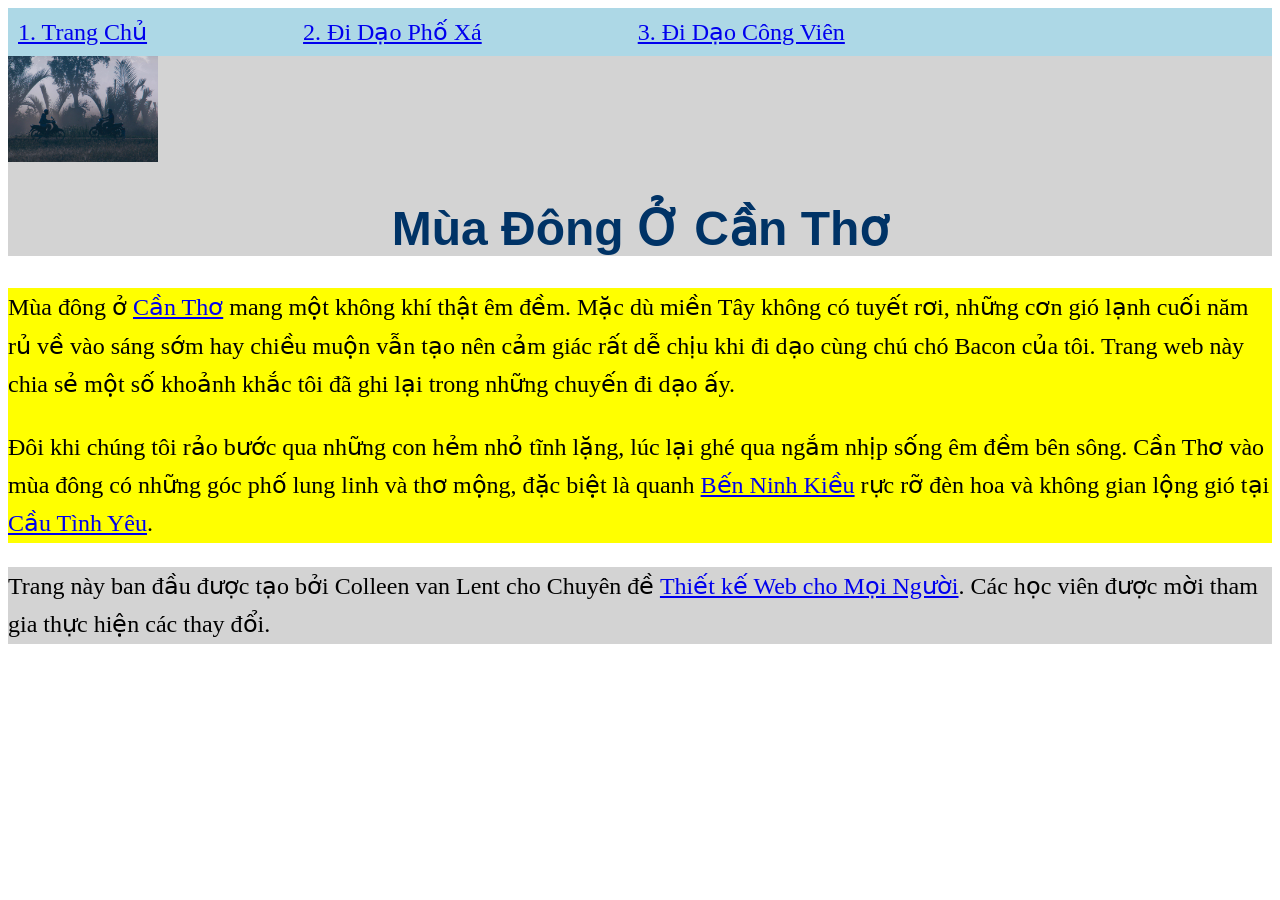
<file: index.html>
<!DOCTYPE html>
<html lang="vi">

<head>
  <meta charset="utf-8">
  <meta name="viewport" content="width=device-width">
  <title>Mùa Đông Ở Cần Thơ</title>
  <link rel="stylesheet" href="style.css">
</head>

<body>
  <header>
    <nav>
      <ul>
        <li><a href="index.html">1. Trang Chủ</a></li>
        <li><a href="neighborhood.html">2. Đi Dạo Phố Xá</a></li>
        <li><a href="parks.html">3. Đi Dạo Công Viên</a></li>
      </ul>
    </nav>
    <img src="images_w1_CSS/hinh_nen.png" width="150" alt="Khung cảnh sông nước Cần Thơ buổi sớm mùa đông.">
    <h1>Mùa Đông Ở Cần Thơ</h1>
  </header>
  <main>
    <p>Mùa đông ở <a href="https://cantho.gov.vn">Cần Thơ</a> mang một không khí thật êm đềm. Mặc dù miền Tây không có tuyết rơi, những cơn gió lạnh cuối năm rủ về vào sáng sớm hay chiều muộn vẫn tạo nên cảm giác rất dễ chịu khi đi dạo cùng chú chó Bacon của tôi. Trang web này chia sẻ một số khoảnh khắc tôi đã ghi lại trong những chuyến đi dạo ấy.</p>

    <p>Đôi khi chúng tôi rảo bước qua những con hẻm nhỏ tĩnh lặng, lúc lại ghé qua ngắm nhịp sống êm đềm bên sông. Cần Thơ vào mùa đông có những góc phố lung linh và thơ mộng, đặc biệt là quanh <a
        href="https://www.traveloka.com/vi-vn/explore/destination/ben-ninh-kieu/229863">Bến Ninh Kiều</a> rực rỡ đèn hoa và không gian lộng gió tại <a href="https://vinpearl.com/vi/cau-tinh-yeu-can-tho-diem-check-in-lang-man-cho-cac-cap-doi">Cầu Tình Yêu</a>.</p>

  </main>
  <footer>
    <p>Trang này ban đầu được tạo bởi Colleen van Lent cho Chuyên đề <a
        href="https://www.coursera.org/specializations/web-design"> Thiết kế Web cho Mọi Người</a>. Các học viên được mời tham gia thực hiện các thay đổi.</p>
  </footer>

</body>

</html>
</file>
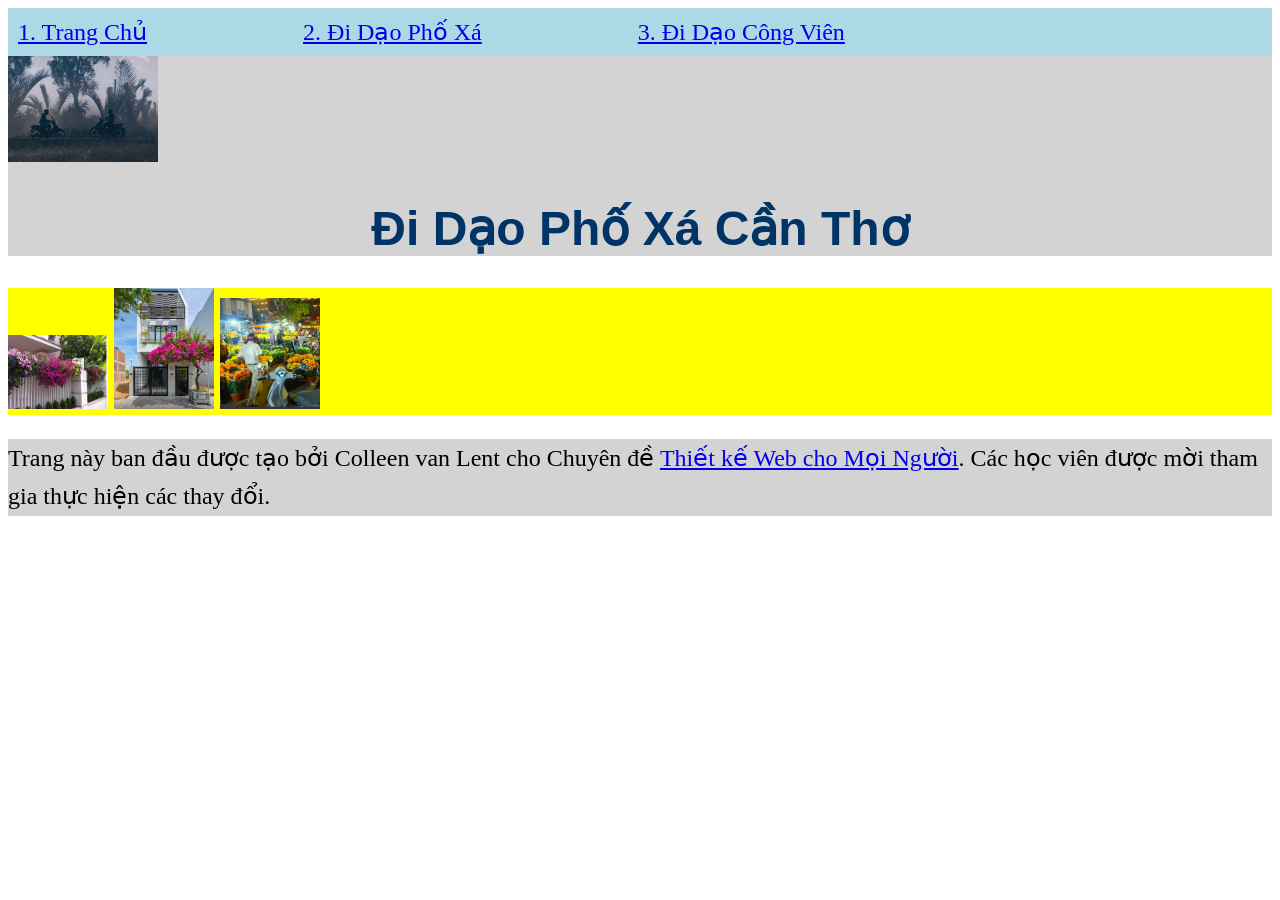
<file: neighborhood.html>
<!DOCTYPE html>
<html lang="vi">

<head>
  <meta charset="utf-8">
  <meta name="viewport" content="width=device-width">
  <title>Đi Dạo Phố Xá - Mùa Đông Cần Thơ</title>
  <link rel="stylesheet" href="style.css">
</head>

<body>
  <header>
    <nav>
      <ul>
        <li><a href="index.html">1. Trang Chủ</a></li>
        <li><a href="neighborhood.html">2. Đi Dạo Phố Xá</a></li>
        <li><a href="parks.html">3. Đi Dạo Công Viên</a></li>
      </ul>
    </nav>
    <img src="images_w1_CSS/hinh_nen.png" width="150" alt="Khung cảnh sông nước Cần Thơ buổi sớm mùa đông.">
    <h1>Đi Dạo Phố Xá Cần Thơ</h1>
  </header>
  <main>
    <div>
      <img src="images_w1_CSS/Hoa_treo.png" alt="Những giàn hoa treo trang trí trước hiên nhà" width="100">
      <img src="images_w1_CSS/Bong_giay.png" alt="Cây bông giấy nổi bật trước cửa nhà" width="100">
      <img src="images_w1_CSS/Cho_hoa.png" alt="Khung cảnh buổi tối với các tiểu cảnh hoa trang trí lung linh dưới ánh đèn"width="100">
    </div>
  </main>
  <footer>
    <p>Trang này ban đầu được tạo bởi Colleen van Lent cho Chuyên đề <a
        href="https://www.coursera.org/specializations/web-design"> Thiết kế Web cho Mọi Người</a>. Các học viên được mời tham gia thực hiện các thay đổi.</p>
  </footer>

</body>

</html>
</file>
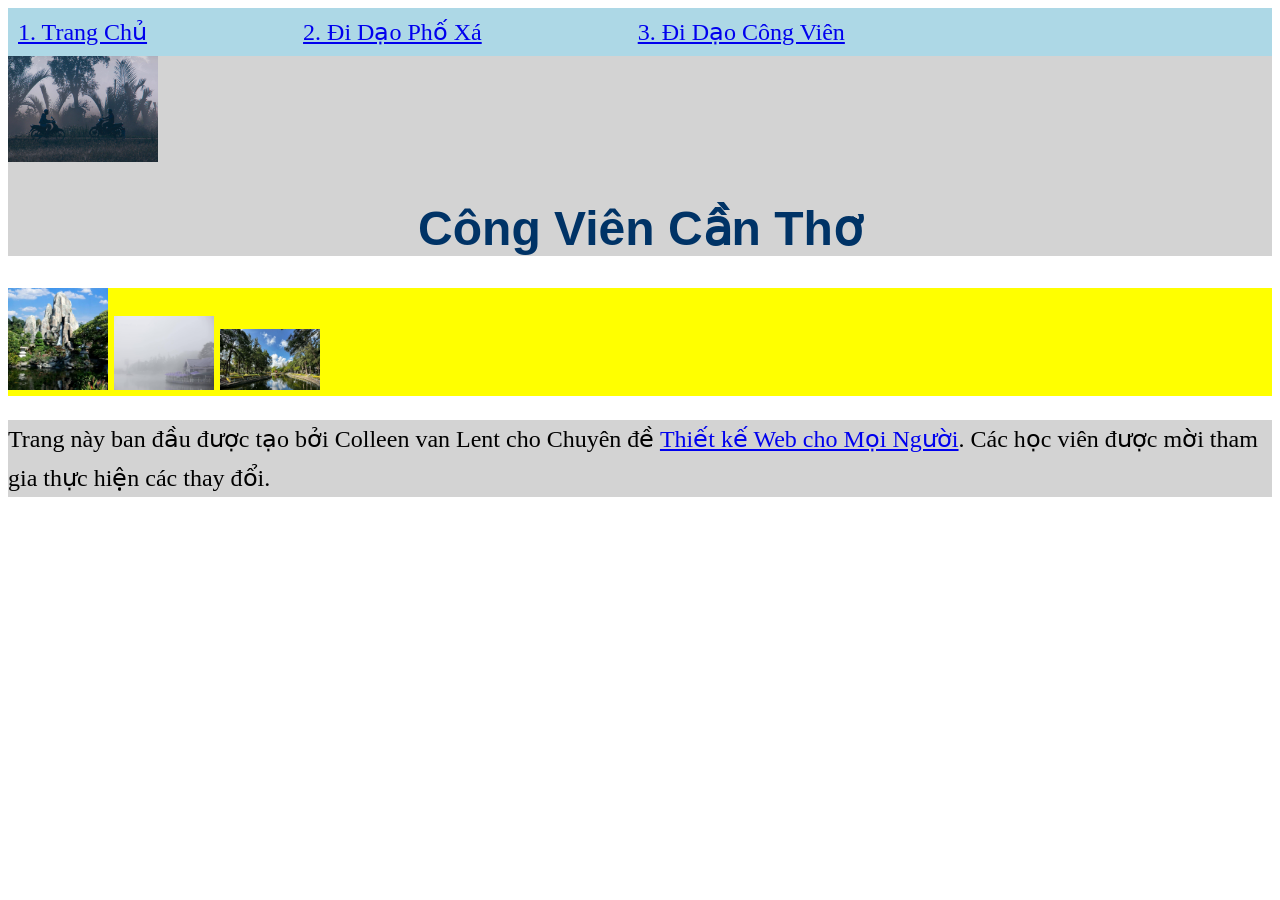
<file: parks.html>
<!DOCTYPE html>
<html lang="vi">

<head>
  <meta charset="utf-8">
  <meta name="viewport" content="width=device-width">
  <title>Đi Dạo Công Viên - Mùa Đông Cần Thơ</title>
  <link rel="stylesheet" href="style.css">
</head>

<body>
  <header>
    <nav>
      <ul>
        <li><a href="index.html">1. Trang Chủ</a></li>
        <li><a href="neighborhood.html">2. Đi Dạo Phố Xá</a></li>
        <li><a href="parks.html">3. Đi Dạo Công Viên</a></li>
      </ul>
    </nav>
   <img src="images_w1_CSS/hinh_nen.png" width="150" alt="Khung cảnh sông nước Cần Thơ buổi sớm mùa đông.">
    <h1>Công Viên Cần Thơ</h1>

  </header>
  <main>
    <div>
      <img src="images_w1_CSS/Thac.png" alt="Thác nước nhỏ chảy róc rách trong công viên" width="100">
      <img src="images_w1_CSS/Suong_som.png" alt="Làn sương mờ ảo giăng trên mặt sông Cần Thơ vào sáng sớm mùa đông" width="100">
      <img src="images_w1_CSS/Bong_cay.png" alt="Bóng hàng cây bãi bờ phản chiếu lung linh trên mặt hồ" width="100">

    </div>

  </main>
  <footer>
    <p>Trang này ban đầu được tạo bởi Colleen van Lent cho Chuyên đề <a
        href="https://www.coursera.org/specializations/web-design"> Thiết kế Web cho Mọi Người</a>. Các học viên được mời tham gia thực hiện các thay đổi.</p>
  </footer>

</body>

</html>
</file>
<file: style.css>
body {
  font-family: 'Times New Roman', Times, serif;
  font-size: 150%;
}

header {
  background-color: lightgray;
}

nav {
  background-color: lightblue;
  padding: 10px;
}

main {
  background-color: yellow;
  font-size: 100%;
}

footer {
  background-color: lightgray;
}

ul {
  padding: 0;
  margin: 0;
  list-style-type: none;
}

li {
  display: inline-block;
  margin-right: 150px;
}

h1 {
  text-align: center;
  font-family: Arial, sans-serif;
  color: #003366;
}

p {
  line-height: 1.6;
}
</file>
